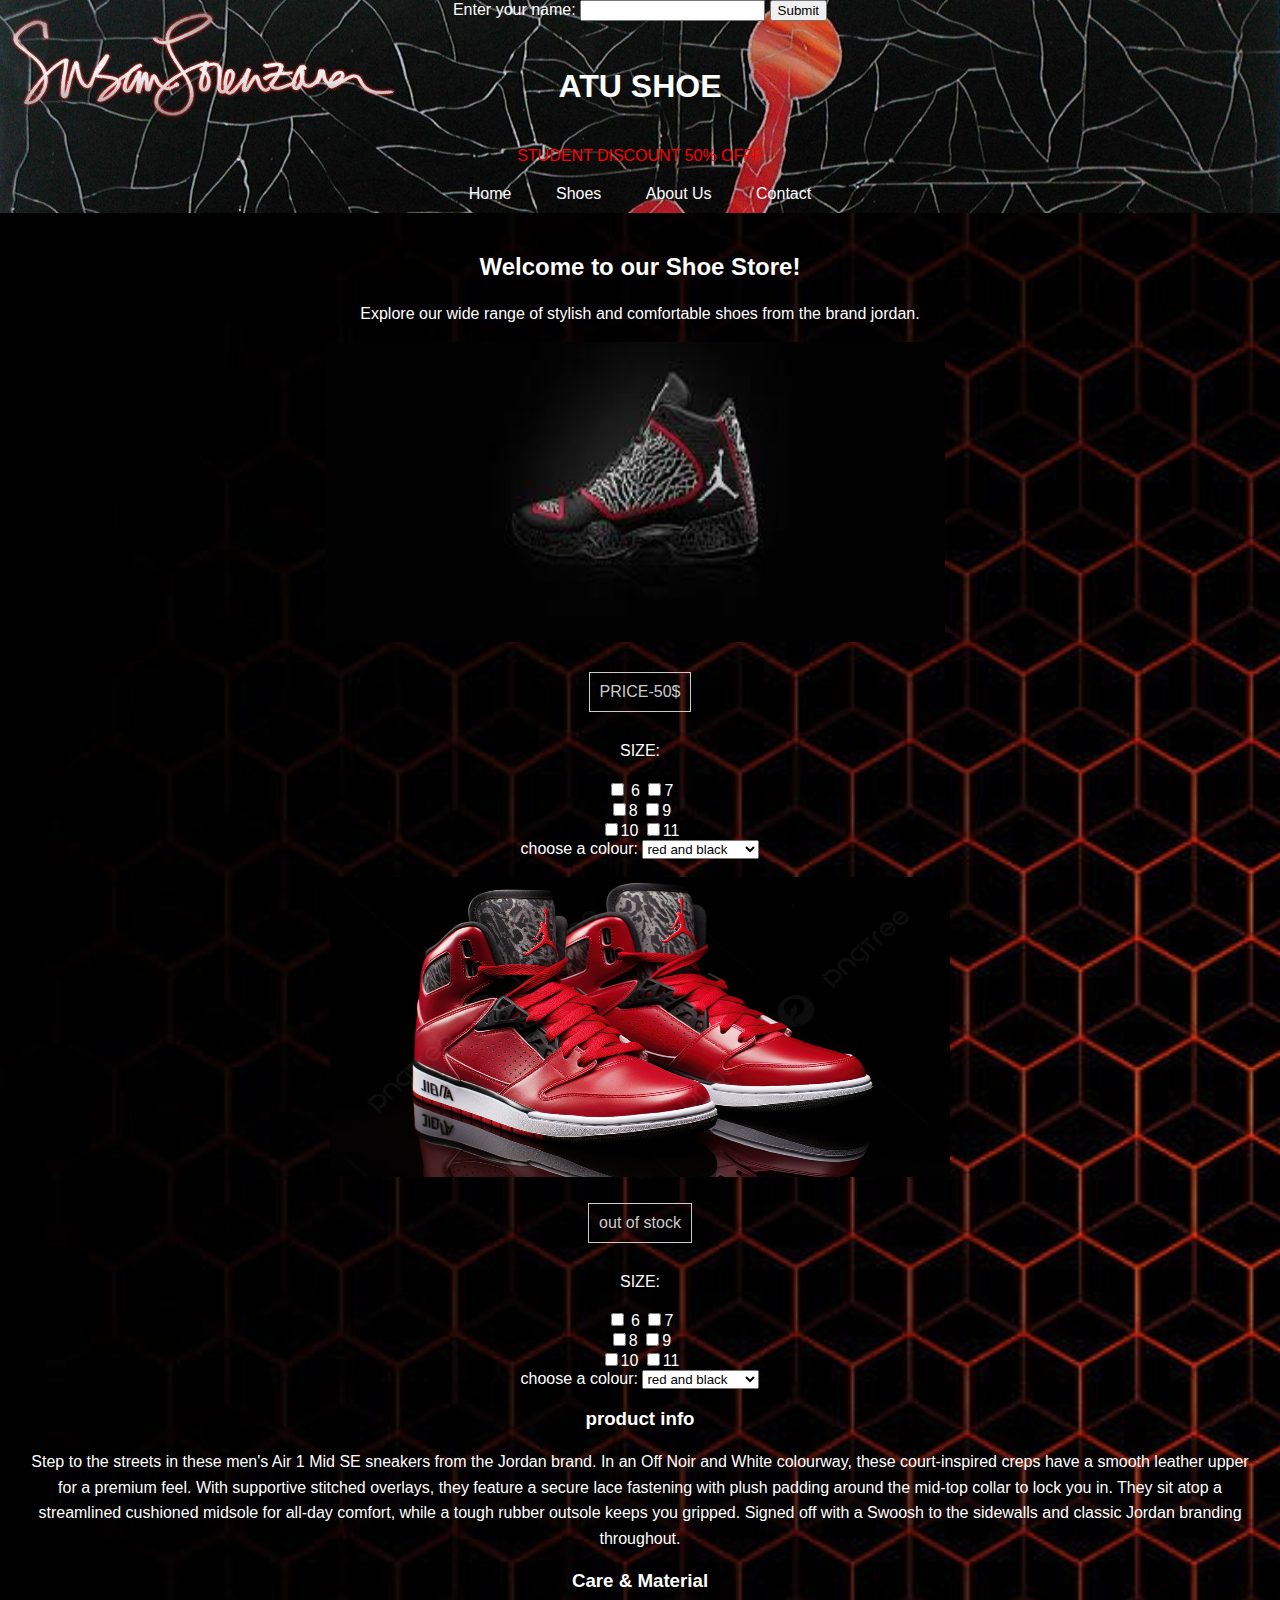
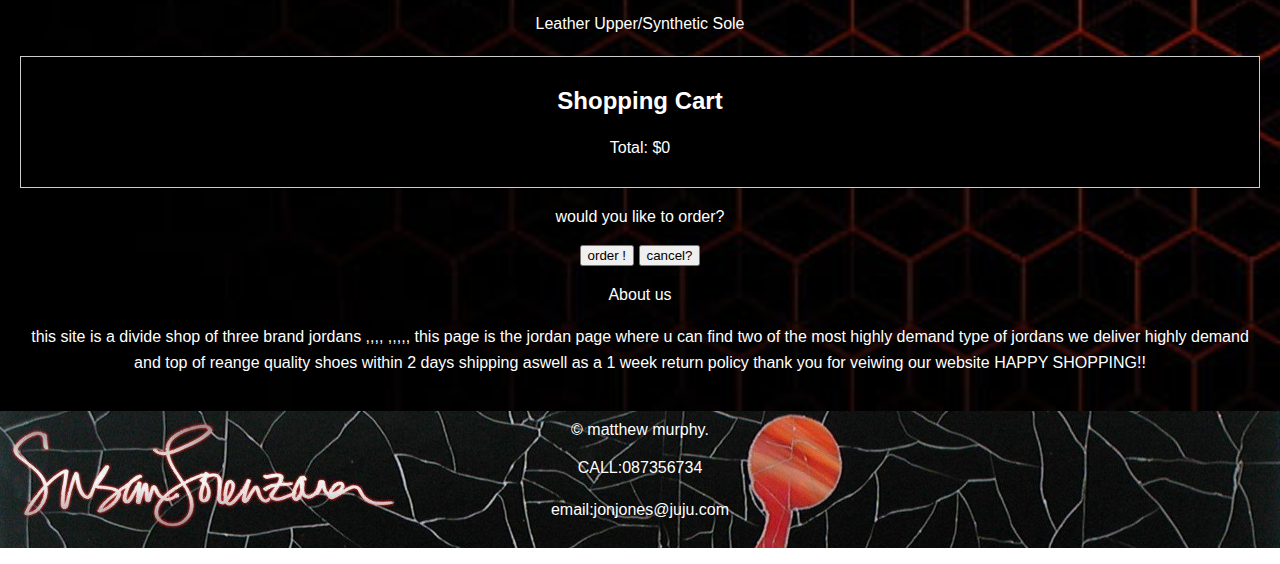
<file: jordan.html>
<!DOCTYPE html>
<html lang="en">
<head>
    
    <title>JORDANS</title>
    <link rel="stylesheet" href="jordan.css" >
</head>
<body>

    <div id="b1">
        <label for="nameInput">Enter your name:</label>
    <input type="text" id="nameInput">
    <button onclick="displayName()">Submit</button>

    <p id="outputMessage"></p>
        <header>
            <h1>ATU SHOE</h1>
        </header>
        <header id="st">
            STUDENT DISCOUNT 50% OFFF 
        </header>
        <nav>
            <a href="http://127.0.0.1:5500/main.html">Home</a>
            <a href="#shoe">Shoes</a>
            <a href="#about">About Us</a>
            <a href="#contact">Contact</a>
        </nav>
    </div>
    
<div id="b2">
<main>
        <h2>Welcome to our Shoe Store!</h2>
        <p>Explore our wide range of stylish and comfortable shoes from the brand jordan.</p>
        

        <section id="shoe">
           
                <img src="im.jpg" alt="image cannot be found" width="450" height="300" id="e">>

                <ul id="shoeList">
                    <li class="shoeItem" data-name="Running Shoes" data-price="50" >PRICE-50$</li>
                </ul>
          
            <p>SIZE:</p>
   
        <form>
           
         <input type="checkbox" id="1" name="1" value="1"> <label for="1" >6</label> <input type="checkbox" id="1" name="1" value="1"><label for="1" >7</label> 
            <br>
         <input type="checkbox" id="fe" name="fe" value="fe"><label for="1" >8</label> <input type="checkbox" id="1" name="1" value="1"><label for="1" >9</label> 
         <br>
         <input type="checkbox" id="1" name="1" value="1"><label for="1" >10</label> <input type="checkbox" id="1" name="1" value="1"><label for="1" >11</label> 
         
        </form>

      
        <form>
            <label for="colour">choose a colour:</label>
                    <select id="colour" name="colour" size="1">
                        <option value="blue">white and blue</option>
                        <option value="red" selected>red and black</option>
                        <option value="green">green and black</option>
                        <option value="white">white</option>
                    </select>
        </form>
            <br>
            <div id="d">
                <img src="pngtree-air-jordans-shoes-come-in-red-and-black-picture-image_2656867.jpg" alt="image cannot be found" width="250" height="300"  id="imge">
            </div>

            <ul id="shoeList">
                <li class="shoeItem" data-name="Casual Shoes" data-price="40">out of stock</li>
            </ul>
                <p>SIZE:</p>
    
            <form>
            
            <input type="checkbox" id="1" name="1" value="1"> <label for="1" >6</label> <input type="checkbox" id="1" name="1" value="1"><label for="1" >7</label> 
                <br>
            <input type="checkbox" id="fe" name="fe" value="fe"><label for="1" >8</label> <input type="checkbox" id="1" name="1" value="1"><label for="1" >9</label> 
            <br>
            <input type="checkbox" id="1" name="1" value="1"><label for="1" >10</label> <input type="checkbox" id="1" name="1" value="1"><label for="1" >11</label> 
            
            </form>

        
            <form>
                <label for="colour">choose a colour:</label>
                        <select id="colour" name="colour" size="1">
                            <option value="blue">white and blue</option>
                            <option value="red" selected>red and black</option>
                            <option value="green">green and black</option>
                            <option value="white">white</option>
                        </select>
            </form>
        </section>

        <h3>product info</h3>
        <p>Step to the streets in these men's Air 1 Mid SE sneakers from the Jordan brand.
            In an Off Noir and White colourway, these court-inspired creps have a smooth leather upper for a premium feel.
            With supportive stitched overlays, they feature a secure lace fastening with plush padding around the mid-top collar to lock you in.
            They sit atop a streamlined cushioned midsole for all-day comfort, while a tough rubber outsole keeps you gripped. 
            Signed off with a Swoosh to the sidewalls and classic Jordan branding throughout.</p>
            <h3>Care & Material</h3>
         <p>  Leather Upper/Synthetic Sole</p>

         <div id="cart">
            <h2>Shopping Cart</h2>
            <ul id="cartItems"></ul>
            <p>Total: $<span id="totalPrice">0</span></p>
        </div>





        <p>would you like to order?</p>
        <button type="button" onclick="alert('Ordered')">order !</button>
        <button type="button" onclick="alert('Cancelled')">cancel?</button>
        
        <section id="about">
            <p>About us </p>
            <p>this site is a divide shop of three brand jordans ,,,,    ,,,,,   
                this page is the jordan page where u can find two 
                of the most highly demand type of jordans
                 we deliver highly demand and top of reange quality shoes
            within 2 days shipping aswell as a 1 week return policy 
        thank you for veiwing our website HAPPY SHOPPING!!</p>
        </section>
    </main>
</div>
    
<div id="b3"> 
    <section id="contact">
    <footer>
        &copy; matthew murphy.
       
        <p>CALL:087356734 </p> <p>email:jonjones@juju.com</p>

    </footer>
    
</section>
</div>
   
<p><span id="demo1"></span></p>
<script src="jordan.js">

</script>


</body>
</html>
</file>
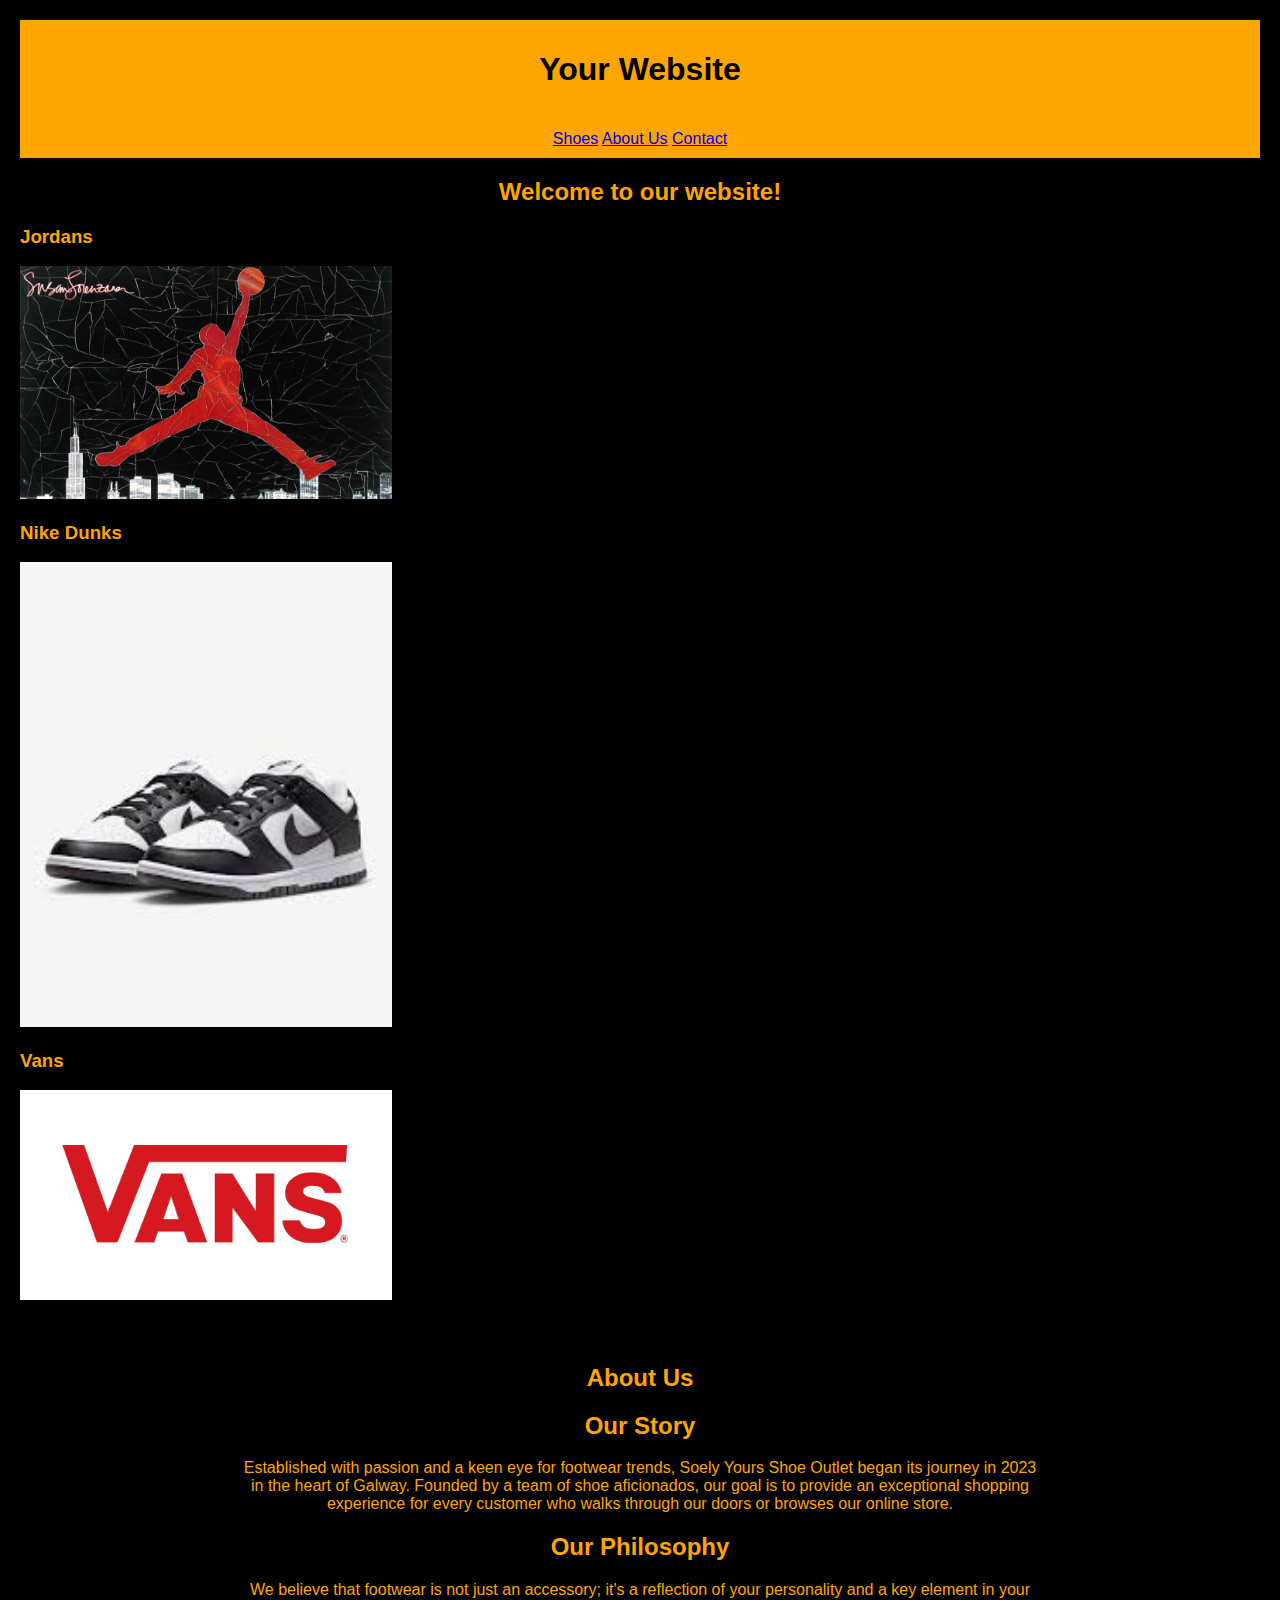
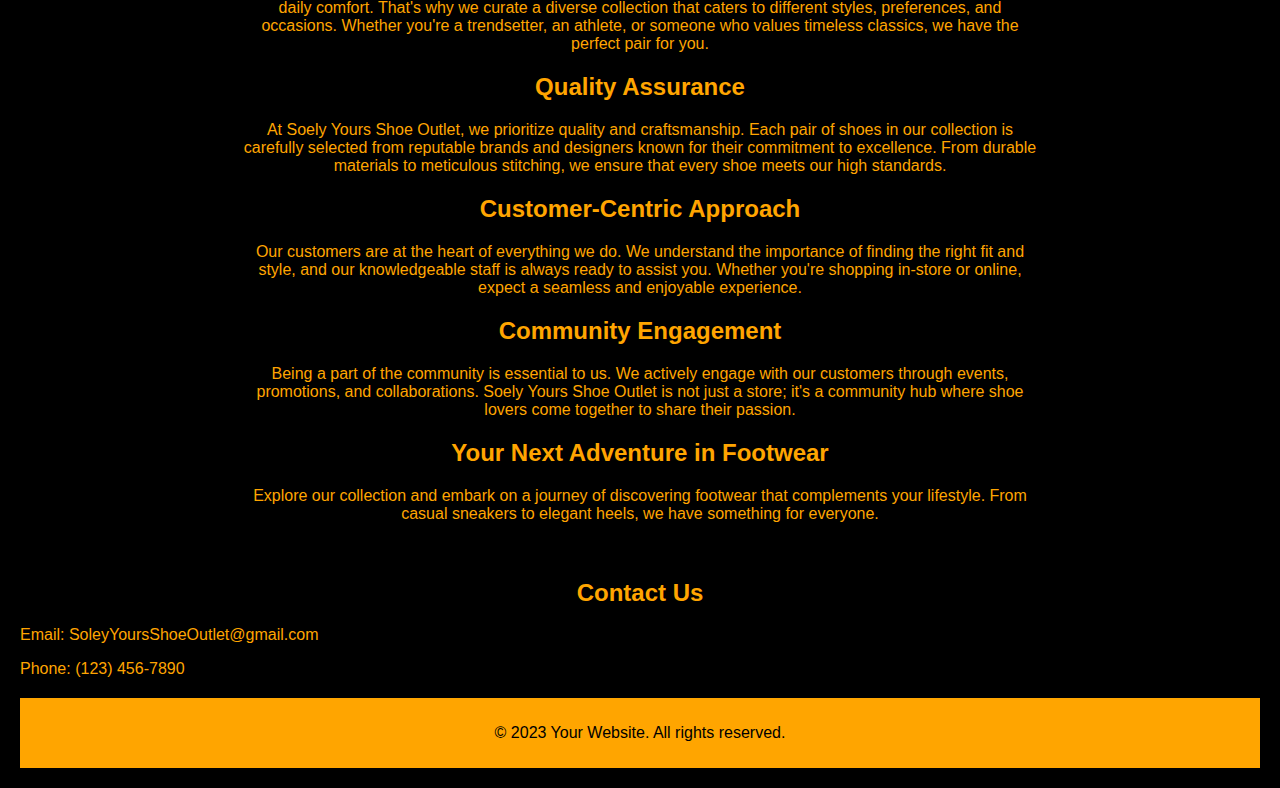
<file: main.html>
<!DOCTYPE html>
<html lang="en">
<head>
    <meta charset="UTF-8">
    <meta name="viewport" content="width=device-width, initial-scale=1.0">
    <title>Document</title>
    <link rel="stylesheet" href="main.css" >
</head>
<body>
    <!--add background pitcures-->
    <header>
        <h1>Your Website</h1>
    </header>
    <nav>

        <a href="#shoe">Shoes</a>
        <a href="#about">About Us</a>
        <a href="#contact">Contact</a>
    </nav>

    
        <h2>Welcome to our website!</h2>
        <!--add Pitcure links-->
        <div id="shoe">
        
            <div id="matt">
                <h3 id="j">Jordans</h3>
                <a href="http://127.0.0.1:5500/jordan.html">
                    <img src="S78YADs.jpg" alt="Description of the image" height="50%" width="30%">
                </a>
            </div>

            <div id="jack">
                <h3 id="NikeDunks">Nike Dunks</h3>
                <a href="http://127.0.0.1:5500/NikeDunk.html">
                    <img src="[data-uri]" alt="Nike Dunk Black & White " height="50%" width="30%">
                </a>

            </div>

            <div id="cathal">
                <h3>Vans</h3>
                <a href="vans.html">
                    <img src="vanes-shoes.jpg" alt="Description of the image" height="50%" width="30%">
                </a>

            </div>
        </div>

        <!--add a bit about us -->
    <section id="about">
        
            <h2>About Us</h2>
            <h2>Our Story</h2>
            <p>Established with passion and a keen eye for footwear trends, Soely Yours Shoe Outlet began its journey in 2023 in the heart of Galway. Founded by a team of shoe aficionados, our goal is to provide an exceptional shopping experience for every customer who walks through our doors or browses our online store.</p>
        
            <h2>Our Philosophy</h2>
            <p>We believe that footwear is not just an accessory; it's a reflection of your personality and a key element in your daily comfort. That's why we curate a diverse collection that caters to different styles, preferences, and occasions. Whether you're a trendsetter, an athlete, or someone who values timeless classics, we have the perfect pair for you.</p>
        
            <h2>Quality Assurance</h2>
            <p>At Soely Yours Shoe Outlet, we prioritize quality and craftsmanship. Each pair of shoes in our collection is carefully selected from reputable brands and designers known for their commitment to excellence. From durable materials to meticulous stitching, we ensure that every shoe meets our high standards.</p>
        
            <h2>Customer-Centric Approach</h2>
            <p>Our customers are at the heart of everything we do. We understand the importance of finding the right fit and style, and our knowledgeable staff is always ready to assist you. Whether you're shopping in-store or online, expect a seamless and enjoyable experience.</p>
        
            <h2>Community Engagement</h2>
            <p>Being a part of the community is essential to us. We actively engage with our customers through events, promotions, and collaborations. Soely Yours Shoe Outlet is not just a store; it's a community hub where shoe lovers come together to share their passion.</p>
        
            <h2>Your Next Adventure in Footwear</h2>
            <p>Explore our collection and embark on a journey of discovering footwear that complements your lifestyle. From casual sneakers to elegant heels, we have something for everyone. </p>
        
    
        
    </section>

     
    <!--add random email stuff-->
    <section id="contact">
        <h2>Contact Us</h2>
        <p>Email: SoleyYoursShoeOutlet@gmail.com</p>
        <p>Phone: (123) 456-7890</p>
    </section>

    <footer>
        <p>&copy; 2023 Your Website. All rights reserved.</p>
    </footer>




</body>
</html>
</file>
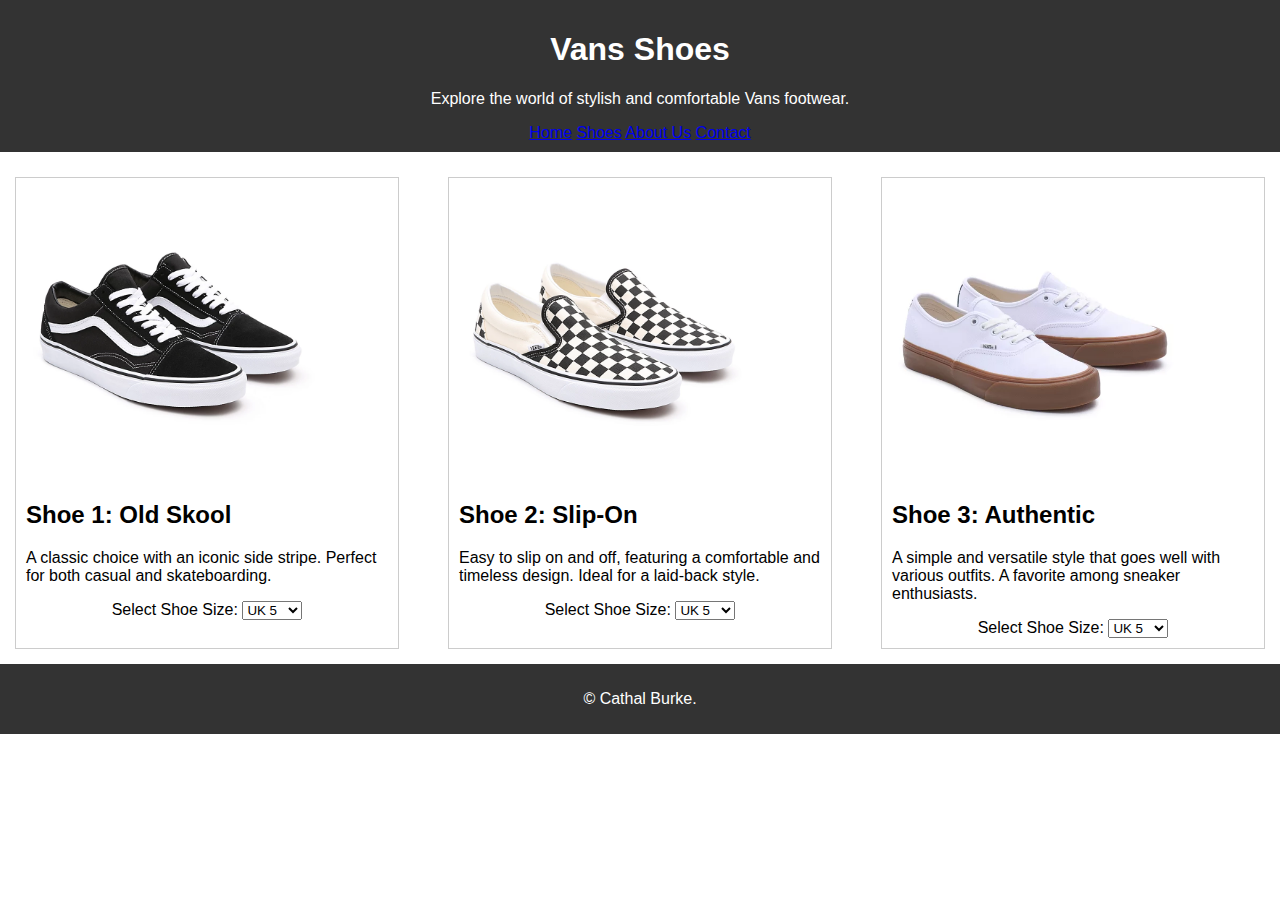
<file: vans.html>
<!DOCTYPE html>
<html lang="en">

<head>
    <title>Vans Shoes</title>
    <link rel="stylesheet" href="VansStyle.css">
    
</head>

<body >
   
 
   

    <header>
        <h1>Vans Shoes</h1>
        <p>Explore the world of stylish and comfortable Vans footwear.</p>
        <a href="main.html">Home</a>
            <a href="main.html#shoe">Shoes</a>
            <a href="main.html#about">About Us</a>
            <a href="main.html#contact">Contact</a>
    </header>

    <div id="shoe-container">
        <div class="shoe">
            <img src="vanes-old-skool.jpg" alt="Vans Old Skool" width="80%">
            <h2>Shoe 1: Old Skool</h2>
            <p>A classic choice with an iconic side stripe. Perfect for both casual and skateboarding.</p>
            <div class="size-selector">
                <label for="shoe-size1">Select Shoe Size:</label>
                <select id="shoe-size1">
                    <option value="5">UK 5</option>
                    <option value="6">UK 6</option>
                    <option value="7">UK 7</option>
                    <option value="8">UK 8</option>
                    <option value="9">UK 9</option>
                    <option value="10">UK 10</option>
                    <option value="11">UK 11</option>
                    <option value="12">UK 12</option>
                </select>
            </div>
        </div>

        <div class="shoe">
            <img src="vanes-slip-on.jpg" alt="Vans Slip-On" width="80%">
            <h2>Shoe 2: Slip-On</h2>
            <p>Easy to slip on and off, featuring a comfortable and timeless design. Ideal for a laid-back style.</p>
            <div class="size-selector">
                <label for="shoe-size2">Select Shoe Size:</label>
                <select id="shoe-size2">
                    <option value="5">UK 5</option>
                    <option value="6">UK 6</option>
                    <option value="7">UK 7</option>
                    <option value="8">UK 8</option>
                    <option value="9">UK 9</option>
                    <option value="10">UK 10</option>
                    <option value="11">UK 11</option>
                    <option value="12">UK 12</option>
                </select>
            </div>
        </div>

        <div class="shoe">
            <img src="vanes-authentic.jpg" alt="Vans Authentic" width="80%">
            <h2>Shoe 3: Authentic</h2>
            <p>A simple and versatile style that goes well with various outfits. A favorite among sneaker enthusiasts.</p>
            <div class="size-selector">
                <label for="shoe-size3">Select Shoe Size:</label>
                <select id="shoe-size3">
                    <option value="5">UK 5</option>
                    <option value="6">UK 6</option>
                    <option value="7">UK 7</option>
                    <option value="8">UK 8</option>
                    <option value="9">UK 9</option>
                    <option value="10">UK 10</option>
                    <option value="11">UK 11</option>
                    <option value="12">UK 12</option>
                </select>
            </div>
        </div>
    </div>

    <footer>
        <p>&copy; Cathal Burke.</p>
    </footer>
</body>

</html>
</file>
<file: jordan.css>
body {
    font-family: 'Segoe UI', Tahoma, Geneva, Verdana, sans-serif;
    margin: 0;
    padding: 0;
    text-align: center;
   
}

header {
   
    color: #fff;
    text-align: center;
    padding: 10px;
}
#st{
    
    color: #ff0000;
    text-align: center;
    padding: 10px;
}
nav
{
   
    color: #fff;
    text-align: center;
    padding: 10px;
}
footer 
{
   
    color: #fff;
    text-align: center;
    padding: 10px;
}
nav a {
    color: #fff;
    text-decoration: none;
    padding: 10px;
    margin: 0 10px;
    transition: color 0.3s ease-in-out;
}

nav a:hover {
    color: #ffffff;
}

main {
    padding: 20px;
 text-align: center;
}

h2 {
    color: #ffffff;
    text-align: center;
}

p {
    color: #ffffff;
    line-height: 1.6;
    text-align: center;
}
form{
    color:white;
    
}
h3{
    color: rgb(255, 255, 255);
    text-align: center;
}
#b1{
    background-image: url(S78YADs.jpg);
    background-size: cover;
    background-repeat:no-repeat;
    background-blend-mode: multiply;
}
#b2{
    background-image: url(pngtree-orange-pattern-with-black-background-image_287352.jpg);
    background-size: cover;
    background-repeat:no-repeat;
    background-blend-mode: multiply;
}
#b3{
    background-image: url(S78YADs.jpg);
    background-size: cover;
    background-repeat:no-repeat;
    background-blend-mode: multiply;
}
img{
    width: 50%;
}
#d{
    display: flex;
    justify-content: center;
    align-items:center ;
    border: 10px red;
}
label{
    color: white;
}


#shoeList {
    list-style-type: none;
    padding: 0;
    color: #ccc;
    
}
.shoeItem {
    border: 1px solid #ccc;
    padding: 10px;
    margin: 10px;
    display: inline-block;
}
#cart {
    border: 1px solid #ccc;
    padding: 10px;
    margin-top: 20px;
    background-color: black;
}
body {
    font-family: Arial, sans-serif;
    
}
</file>
<file: main.css>
body {
    font-family: Arial, sans-serif;
    margin: 20px;
    background-color: black;
    
}

header {
    text-align: center;
    padding: 10px;
    background-color: orange;
    text-align: center;
}

section {
    margin: 20px 0;
    color: orange;
}

footer {
    text-align: center;
    padding: 10px;
    background-color:orange;
    text-align: center;
}
nav{
    text-align: center;
    padding: 10px;
    background-color:orange;
    text-decoration: none;
}
h2{
    color: orange;
    text-align: center;

}
h3{
    text-align: left;
   color: orange;
   font-family: Verdana, Geneva, Tahoma, sans-serif;
   font-style: inherit;

}
#about{
    max-width: 800px;
            margin: 20px auto;
            padding: 20px;
            text-align: center
}
</file>
<file: VansStyle.css>
body {
    font-family: Arial, sans-serif;
    margin: 0;
    padding: 0;
    position: relative;
    top: 0;
    left: 0;
    width: 100%;
    height: 100%;
    z-index: -1;
}



header {
    text-align: center;
    padding: 10px;
    background-color: #333;
    color: #fff;
    position: relative;
    z-index: 3;
    margin-bottom: 10px;
}

#shoe-container {
    display: flex;
    justify-content: space-between;
    position: relative;
    z-index: 2;
    
    
}

.shoe {
    width: 30%;
    box-sizing: border-box;
    border: 1px solid #ccc;
    padding: 10px;
    margin: 15px;

}

.size-selector {
    text-align: center;
    margin-top: 10px;
}

footer {
    text-align: center;
    padding: 10px;
    background-color: #333;
    color: #fff;
    position: relative;
    z-index: 3;
}
</file>
